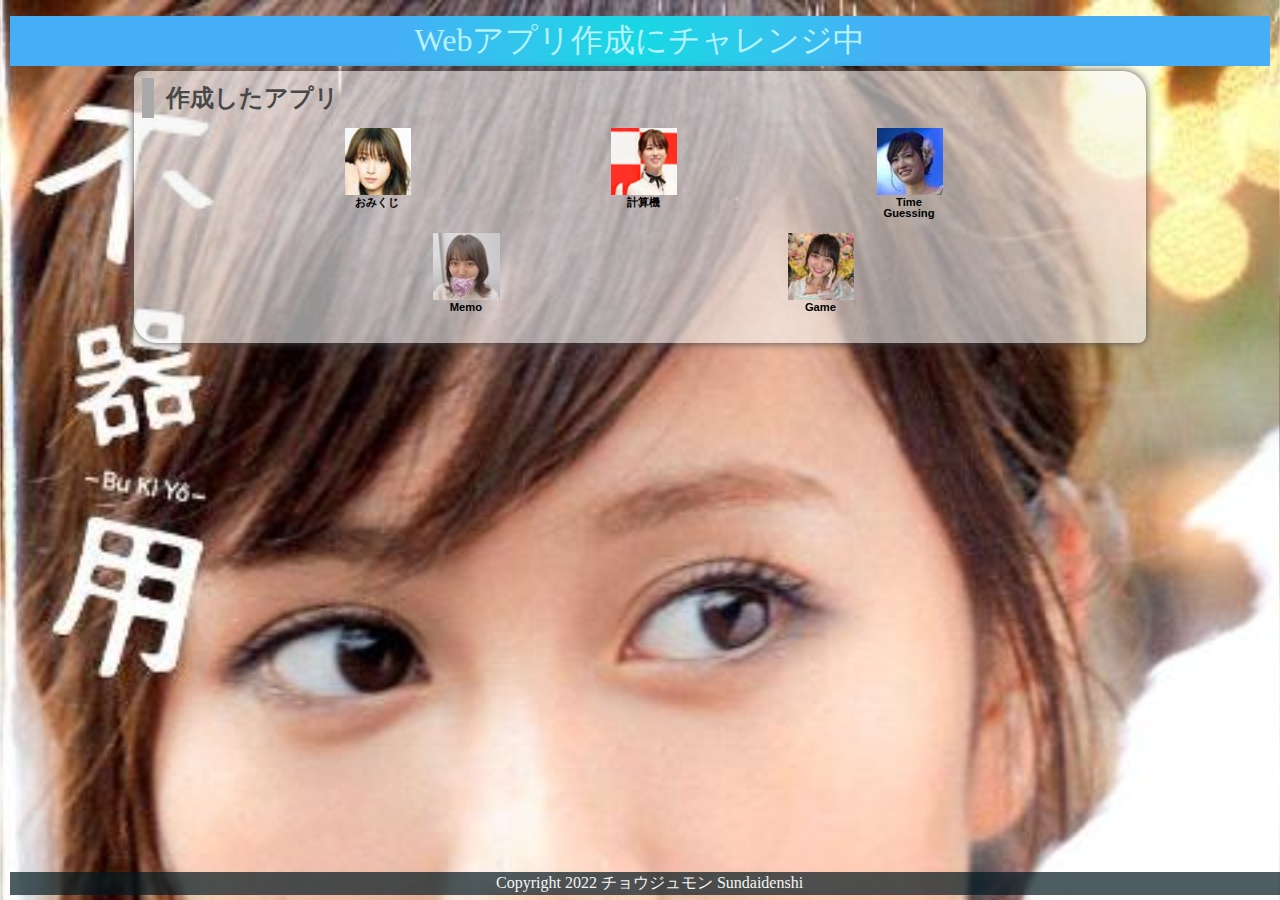
<file: index.html>
<!DOCTYPE html>
<html lang="ja">
  <head>
    <meta charset="UTF-8">
    <meta name="viewport" content="width=device-width, initial-scale=1.0">
    <title>私のことは嫌いでも、AKBのことは嫌いにならないでください</title>
    <meta name="description" content="私のことは嫌いでも、AKBのことは嫌いにならないでください">

    <link rel="icon" href="favicon.ico">
    <link rel="stylesheet" href="css/index.css">
  </head>

  <body>
    <!-- 見出し（みだし） -->
    <header class = "header">
      <h1>Webアプリ作成にチャレンジ中</h1>
    </header>
    
    <!-- 作成したアプリ -->
    <section class="container01">
      <h2>作成したアプリ</h2>
      <div class = "game">

        <div class="container01-01">
          <div class="item01">
            <a href="omikuji/omikuji.html" title="今日の運勢を占うゲームです。"><img src="img/sakura.jpg" alt="おみくじ"><br>おみくじ</a>
          </div>
          <div class="item01">
            <a href="calculator/calculator_button.html" title="かんたんな計算機です。"><img src="img/calc1.jpg" alt="計算機"><br>計算機</a>
          </div>
          <div class="item01">
            <a href="timeguessing/timeguess.html" title="Time Guessing Quizです。"><img src="img/zenitsu.png" alt="Time Guessing"><br>Time Guessing</a>
          </div>
<!--
          <div class="item01">
            <a href="01_omikuji2/omikuji2.html" title="音付きです。"><img src="img/omikuji2.png" alt="おみくじ２" class="img_omikuji2"><br>おみくじ２</a>
          </div>
          <div class="item01">
            <a href="01_omikuji3/omikuji3.html" title="テキストも画像です。"><img src="img/omikuji3.png" alt="おみくじ３"><br>おみくじ３</a>
          </div>
          <div class="item01">
            <a href="01_omikuji_kimetsu/omikuji_kimetsu.html" title="鬼滅の刃"><img src="img/zenitsu.png" alt="鬼滅の刃おみくじ"><br>鬼滅の刃<br>おみくじ</a>
          </div>
-->
        </div>
        
        <div class="container01-02">
          <div class="item01">
            <a href="memo/memo.html" title="Memoです。"><img src="img/memo.jpg" alt="Memo"><br>Memo</a>
          </div>
          <div class="item01">
            <a href="game/tic_tac_toe.html" title="Gameです。"><img src="img/game.jpg" alt="Game"><br>Game</a>
          </div>
<!--          
          <div class="item01">
            <a href="02_calculator_v2/calculator.html" title="=ボタンをつけた計算機です。"><img src="img/calc2.jpg" alt="計算機２"><br>計算機２</a>
          </div>
          
          <div class="item01">
            <a href="02_calculator_v3/calculator2.html" title="=全部ボタンの計算機です。"><img src="img/calc3.jpg" alt="計算機３"><br>計算機３</a>
          </div>
                    
          <div class="item01">
            <a href="98_Time guessing quiz/timeguess.html" title="=時間当てクイズです"><img src="img/clock.png" alt="クイズ">時間当て<br>クイズ</a>
          </div>
-->
        </div>
        
<!--          
        <div class="container01-03">
          <div class="item01">
            <a href="timeguessing/timeguess.html" title="Time Guessing Quizです。"><img src="img/zenitsu.png" alt="Time Guessing"><br>Time Guessing</a>
          </div>
          <div class="item01">
            <a href="04_memo_app_v1/memo.html" title="メモアプリv1です。"><img src="img/memo1.jpg" alt="memo v1"><br>memo v1</a>
          </div>
          
          <div class="item01">
            <a href="04_memo_app_v2/memo.html" title="メモアプリv2です。"><img src="img/memo2.jpg" alt="memo v2"><br>memo v2</a>
          </div>
          
          <div class="item01">
            <a href="04_memo_app_v3/memo.html" title="メモアプリv3です。"><img src="img/memo3.jpg" alt="memo v3"><br>memo v3</a>
          </div>
-->
        </div>
<!--        
        <div class="container01-04">
          <div class="item02">
            <a href="05_tic tac toe_06_sound/tic_tac_toe_fix.html" title="2人でやるゲームです。"><img src="img/azarashi.png" alt="〇✖ゲーム"><br>〇✖ゲーム</a>
          </div>
          
          <div class="item02">
            <a href="06_tic tac toe vs computer/tic_tac_toe_vs computer.html" title="vs computerです。"><img src="img/penguin.png" alt="〇✖ゲームvs computer"><br>〇✖ゲームvs computer</a>
          </div>
          
          <div class="item02">
            <a href="07_tic tac toe vs computer level/tic_tac_toe_vs computer.html" title="vs computer level付き。"><img src="img/bear.png" alt="〇✖ゲーム"><br>〇✖ゲームvs computer<br>level設定</a>
          </div>
        </div>
-->
      </div>
      <div class="filler01"></div>
    </section>
    
    <!-- フッター -->
    <footer>
      <p>Copyright 2022 チョウジュモン Sundaidenshi</p>
    </footer>

  </body>
</html>
</file>
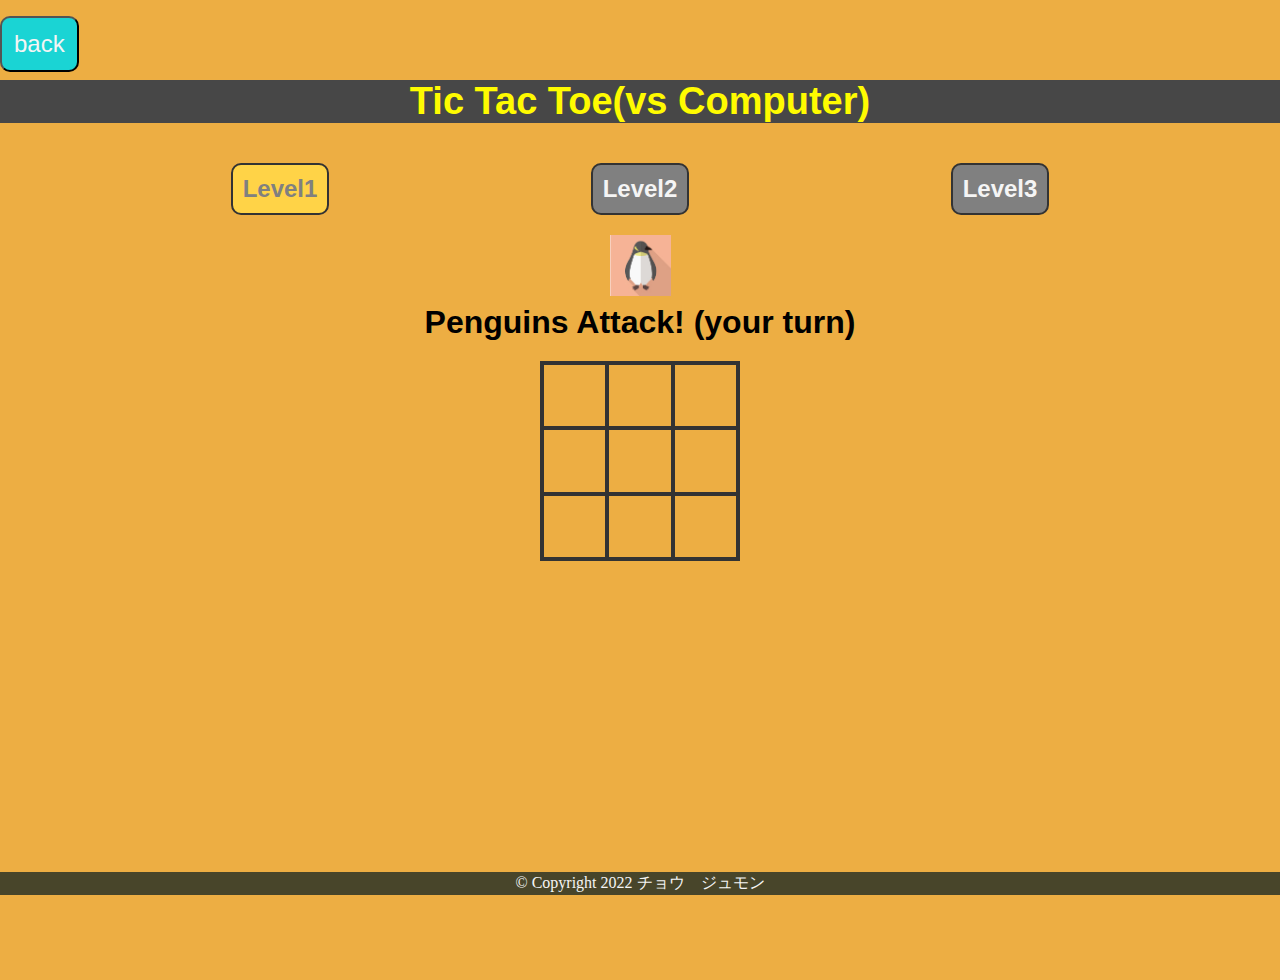
<file: game/tic_tac_toe.html>
<!DOCTYPE html>
<html lang="ja">
<head>
    <meta charset="UTF-8">
    <meta name="viewport" content="width=device-width, initial-scale = 1.0">
    <title>Tic Tac Toe</title>

    <link rel="icon" href="tic_tac_toe.ico">
    <link rel="stylesheet" href="css/animate.css">
    <link rel="stylesheet" href="css/tic_tac_toe.css">
</head>

<body>
    <div class="back">
        <button id="btn99" class="btn" type="button" onclick="history.back()">back</button>
    </div>

    <div class="wrapper">
        <header>Tic Tac Toe(vs Computer)</header>

        <div class="game-container">
            <div class="level-container">
                <div class="level-box" id="levelBox">
                    <div class="level" id="level_1" type="button">Level1</div>
                    <div class="level" id="level_2" type="button">Level2</div>
                    <div class="level" id="level_3" type="button">Level3</div>
                </div>
            </div>
            <div class="message-container">
                <div id="msgtext"></div>
            </div>
            <div class="squares-container">
                <div class="squares-box" id="squaresBox">
                    <div class="square" id="a_1"></div>
                    <div class="square" id="a_2"></div>
                    <div class="square" id="a_3"></div>
                    <div class="square" id="b_1"></div>
                    <div class="square" id="b_2"></div>
                    <div class="square" id="b_3"></div>
                    <div class="square" id="c_1"></div>
                    <div class="square" id="c_2"></div>
                    <div class="square" id="c_3"></div>
                </div>
            </div>

            <div class="btn-container">
                <div class="js-hidden" id="newgame-btn">
                    <button id="btn90" class="btn" type="button">New Game</button>
                </div>
            </div>
        </div>
    </div>

    <footer>
        <p>© Copyright 2022 チョウ　ジュモン</p>
    </footer>

    <script src="https://ajax.googleapis.com/ajax/libs/jquery/1.12.0/jquery.min.js"></script>
    <script type="text/javascript" src="js/snowfall.jquery.min.js"></script>
    <script src="js/tic_tac_toe.js"></script>
</body>
</html>
</file>
<file: css/index.css>
@charset "utf-8";

html {
    /* ブラウザのデフォルトが16px                        */
    /* デフォルトの16pxの代わりに1emが10pxになるように調整 */
    font-size: 62.5%;
}

/* 「*」はユニバーサルセレクタ（すべての要素を対象にするセレクタ）でbox-sizing: border-box;を指定 */
/* この指定（してい）はborderとpaddingをボックスサイズ（widthとheight）の中に含めて算出するので、スタイリングがしやすい*/
*, *::before, *::after {
    box-sizing: border-box;
}

body{
    line-height: 1.5;
        /* https://developer.mozilla.org/ja/docs/Web/CSS/line-height */
    color: rgb(73, 72, 72);
    font-size: 1.6rem; /* 16px */
    font-family: "Helvetica Neue",
    Arial,
    "Hiragino Kaku Gothic ProN",
    "Hiragino Sans",
    Meiryo,
    sans-serif;
    text-align: center;
        /* https://developer.mozilla.org/ja/docs/Web/CSS/text-align */
    /* 背景（はいけい）をうすくしたいとき */
    /* background-color:rgba(255, 255, 255, 0.6); */
        /* https://developer.mozilla.org/ja/docs/Web/CSS/background-color */

    /* background-blend-mode: soft-light; */
        /* https://developer.mozilla.org/ja/docs/Web/CSS/background-blend-mode */

    background-image: url(../img/topimg2.JPG);
        /* https://developer.mozilla.org/ja/docs/Web/CSS/background-image */
    background-size: cover;
        /* https://developer.mozilla.org/ja/docs/Web/CSS/background-size */
        /* https://developer.mozilla.org/ja/docs/Web/CSS/background */
    overflow: hidden;
}

header, footer, h1, h2, h3, p, div, .container01, .filler01 {
    margin: 0.2em 0em 0em 0em;
        /* https://developer.mozilla.org/ja/docs/Web/CSS/margin */
    padding: 0.1em;
        /* https://developer.mozilla.org/ja/docs/Web/CSS/padding */
}

/*****************************/
/* 見出し（みだし）           */
/*****************************/
h1 {
    font: 2em Rajdhani, "Noto Sans JP";
    color: rgb(181, 242, 252);
    background-image: radial-gradient(circle 248px at center, #16d9e3 0%, #30c7ec 47%, #46aef7 100%);
}

h2{
    padding-left: 0.5em;
    border-left: solid 0.5em darkgray;
    text-align: left;
}

/*****************************/
/* ページ                    */
/*****************************/
.wrapper {
    position: relative;/*相対位置*/
    max-width: 100vw;  /*すべての要素をbox-sizing:border-boxとしているので全て含めてmin-width:100vwに*/
    min-height: 100vh; /*すべての要素をbox-sizing:border-boxとしているので全て含めてmin-height:100vhに*/
    margin: 0;
    padding: 0;
    padding-bottom: 23px;/*footer+paddingの高さ*/
    text-align: center;
}
/*****************************/
/* セクション(section)        */
/*****************************/
.container01 {
    margin-right: auto;
    margin-left: auto;
    padding-left: 0.5em;
    width: 80%;
    border-radius: 0.5em 1.5em;
        /* https://developer.mozilla.org/ja/docs/Web/CSS/border-radius */
    background-color:rgba(245, 245, 245, 0.6);
    box-shadow:0 0 0.5em rgb(73, 72, 72);
        /* https://developer.mozilla.org/ja/docs/Web/CSS/box-shadow */
}
main > p {
    font: 1.2em bold;
}

/*****************************/
/* アンカー(anchor)           */
/*****************************/
a {
    color: black;
    font-weight: 900;
    text-decoration: none;
        /* https://developer.mozilla.org/ja/docs/Web/CSS/text-decoration */
}

/* mouseoverでグレースケール */
a:hover{
    opacity: 0.5;
    filter: grayscale(100%);
}

/*****************************/
/* container  item           */
/*****************************/
.container01-01 , .container01-02, .container01-03 , .container01-04 {
    display: flex;
        /*https://developer.mozilla.org/ja/docs/Web/CSS/CSS_Flexible_Box_Layout*/
    flex-wrap:wrap;
        /*https://developer.mozilla.org/ja/docs/Web/CSS/flex-wrap*/
    justify-content: space-evenly;
        /*https://developer.mozilla.org/ja/docs/Web/CSS/justify-content*/
    font-size: 0.7em;
}

.item01{
    position: relative;
    width: 6em;
    height: 9em;
    margin: 0;
    line-height: 1em;
    overflow: hidden;
}

.item02{
    position: relative;
    width: 6em;
    height: 12em;
    margin: 0;
    line-height: 1em;
    overflow: hidden;
}

.item01 img, .item02 img{
    width: 6em;
    height: auto;
}

.item01 .img_omikuji2{
    width: auto;
    height: 6em;
    overflow: hidden;
}

/*****************************/
/* フッター                   */
/*****************************/
footer> p {
    position: absolute;/*←絶対位置*/
    bottom: 5px; /*下に固定*/
    width: 100%;
    margin: 0px;
    padding: 1px;
    color: whitesmoke;
    font: 1em Rajdhani;
    text-align: center;
    background: rgba(1, 24, 31, 0.7);
}
/*******************************************************/
/* レスポンシブ対応　メディアクエリを使ってCSSを切り替える */
/* https://www.design-memo.com/coding/css-media-queries */
/* mobileのときのスタイル */
/*******************************************************/
@media screen and (max-width: 480px) {
    body{
        background-size: auto 812px;
    }
}
</file>
<file: game/css/tic_tac_toe.css>
@charset "utf-8";

html {
    font-size: 16px;
}

*, *::before, *::after {
    box-sizing: border-box;
}

body {
    margin: 0;
    line-height: normal;
    font-family: "Helvetica Neue", Arial, "Hiragino Kaku Gothic ProN", "Hiragino Sans", Meiryo, sans-serif;
    overflow: hidden;
/*    background-repeat: no-repeat;*/
    background-size: contain;
    background-position: center;
    background-color: rgba(232,154,20,0.8);
    background-blend-mode: lighten;
}

p {
    margin: 0;
    padding: 0;
}

header {
    margin-top: 8px;
    color: rgb(255, 251, 0);
    font-size: 38px;
    font-weight: bold;
    text-align: center;
    background: rgb(71, 71, 71);
}

.wrapper {
    position: relative;
    max-width: 100vw;
    min-height: 100vh;
    margin: 0;
    padding: 0;
    padding-bottom: 23px;
    text-align: center;
}

.game-container {
    padding: 40px 0;
}

.message-container {
    margin-bottom: 20px;
    font-size: 2em;
    font-weight: bold;
    overflow: hidden;
}

.js-hidden {
    display: none;
}

.level-container {
    margin: 0px 100px 20px;
    font-size: 1em;
    font-weight: bold;
}

.level-box {
    display: flex;
    justify-content: space-around;
}

.level {
    padding: 10px;
    border-radius: 10px;
    font-size: 24px;
    user-select: none;
    cursor: pointer;
}

.level-non-selected {
    color: whitesmoke;
    background: grey;
    border: solid 2px #333;
}

.level-selected {
    color: grey;
    background: #ffd347;
    border: solid 2px #333;
}

.squares-container {
    display: flex;
    flex-wrap: wrap;
    margin: 0 auto;
    width: 200px;
}

.squares-box {
    width: 200px;
    height: 200px;
    display: flex;
    flex-wrap: wrap;
    border: solid 2px #333;
}

.square {
    position: relative;
    width: calc(196px/3);
    height: calc(196px/3);
    border: solid 2px #333;
}

.js-pen-checked::before {
    position: absolute;
    top: 0;
    left: 0;
    width: 61px;
    height: 61px;
    content: '';
    background-image: url(../img/penguins.jpg);
    background-size: contain;
}

.js-bear-checked::before {
    position: absolute;
    top: 0;
    left: 0;
    width: 61px;
    height: 61px;
    content: '';
    background-image: url(../img/whitebear.jpg);
    background-size: contain;
}

.js-clickable {
    content: '';
}

.js-unclickable {
    pointer-events: none;
}

.js-pen_highLight {
    border: solid 2px red;
}
.js-bear_highLight {
    border: solid 2px blue;
}

.btn {
    margin-top: 8px;
    padding: 12px;
    border-radius: 10px;
    color: whitesmoke;
    font-size: 24px;
    background: rgb(26, 212, 212);
    user-select: none;
    cursor: pointer;
}

.back {
    margin-top: 8px;
    text-align: left;
}

.btn-container {
    padding-top: 40px;
}

#btn90:hover {
    background-color: #ffd347;
    transition-duration: 0.4s;
}

footer> p {
    position: absolute;
    bottom: 5px;
    width: 100%;
    margin: 0px;
    padding: 1px;
    color: whitesmoke;
    font: 16px Rajdhani;
    text-align: center;
    background: rgba(1, 24, 31, 0.7);
}

@media screen and (max-width: 480px) {
    .wrapper {
        padding-bottom: 23px;
    }
    .btn-container {
        padding-top: 2px;
    }

    header {
        font-size: 24px;
    }

    #msgtext {
        font-size: 20px;
    }
}
</file>
